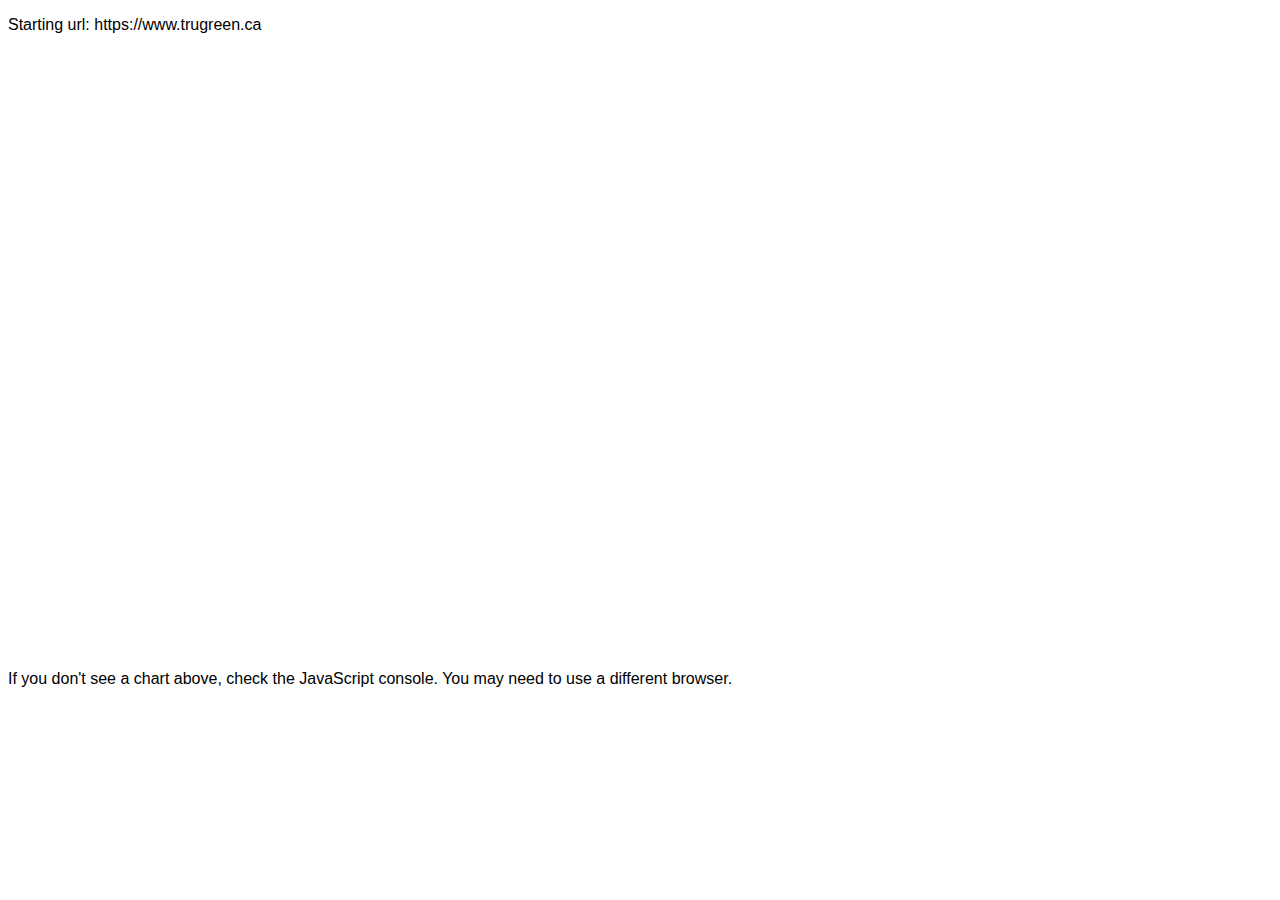
<file: pagerank/force.html>
<!DOCTYPE html>
<html>
  <head>
    <title>Force-Directed Layout</title>
    <script type="text/javascript" src="d3.v2.js"></script>
    <script type="text/javascript" src="spider.js"></script>
    <link type="text/css" rel="stylesheet" href="force.css"/>
  </head>
  <body style="font-family: sans-serif;">
    <script>
        document.write("<p>Starting url: "+spiderJson.nodes[0].url+"</p>");
    </script>
    <div id="chart" style="border:1px"></div>
    <script type="text/javascript" src="force.js"></script>
	<p>If you don't see a chart above, check the JavaScript console. You may
	need to use a different browser.</p>
  </body>
</html>
</file>
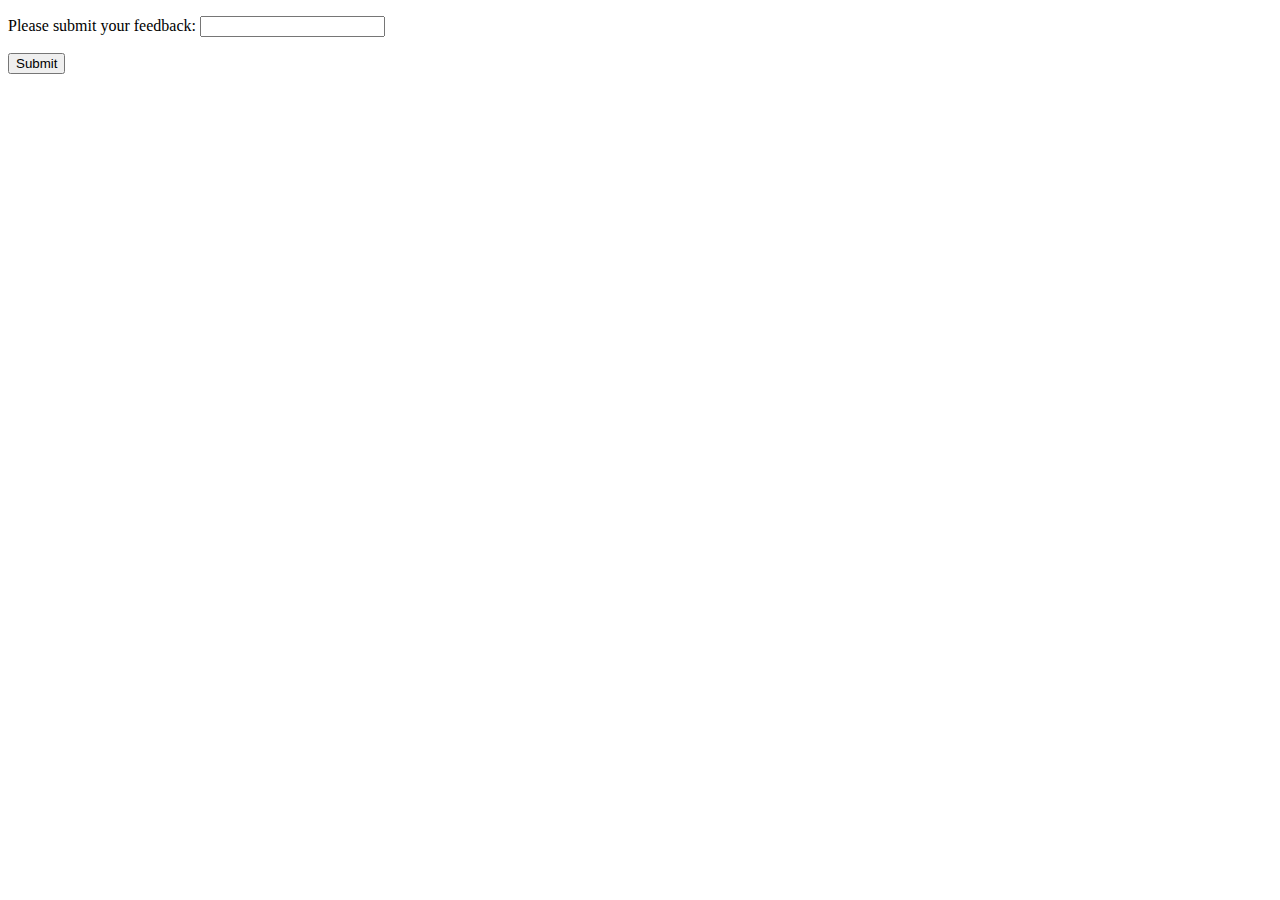
<file: flask_playground/templates/feedback.html>
<!DOCTYPE html>
<html lang="en">
<head>
    <meta charset="UTF-8">
    <title>Feedback</title>
</head>
<section>
    <form action="" method="post">
        <p>
            Please submit your feedback:
            <input type="text" name="feedback">
        </p>
        <p>
            <button type="submit">Submit</button>
        </p>
    </form>
</section>
</html>
</file>
<file: pagerank/force.css>
circle.node {
  stroke: #fff;
  stroke-width: 1.5px;
}

line.link {
  stroke: #999;
  stroke-opacity: .6;
}
</file>
